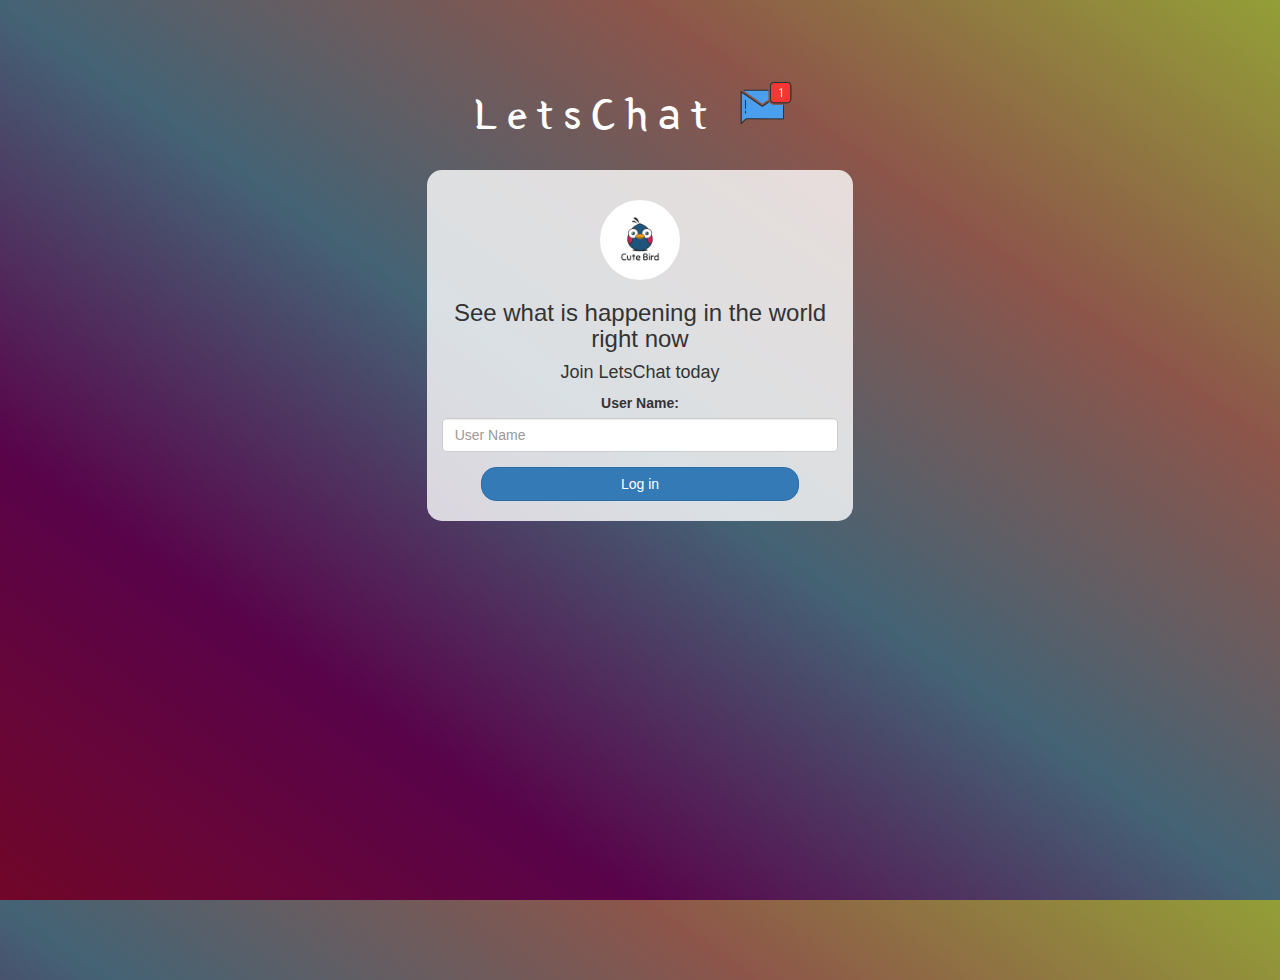
<file: index.html>
<!DOCTYPE html>
<html>
<head>
	<title>LetsChat</title>
<link href="https://fonts.googleapis.com/css?family=Yeon+Sung&display=swap" rel="stylesheet"><meta name="viewport" content="width=device-width, initial-scale=1">

<link rel="stylesheet" href="https://maxcdn.bootstrapcdn.com/bootstrap/3.4.0/css/bootstrap.min.css">
<script src="https://ajax.googleapis.com/ajax/libs/jquery/3.4.1/jquery.min.js"></script>
<script src="https://maxcdn.bootstrapcdn.com/bootstrap/3.4.0/js/bootstrap.min.js"></script>

<link rel="stylesheet" type="text/css" href="style.css">
<script src="kwitter.js"></script>
</head>
<body>
<center>
	<h1 class="header">	
		LetsChat	<sup>
	<img src="m2.png">
	</sup>
</h1>
	<div class="col-lg-4 col-md-6 col-sm-6 col-xs-11 login_div">
	<img src="logo.png" class="logo">
		<h3 >See what is happening in the world right now</h3>
		<h4 >Join LetsChat today</h4>
		<div class="form-group">
		  <label >User Name:</label>
          <input type="text" id="user_name" class="form-control" placeholder="User Name">
				</div>
		<button id="login_button" class="btn btn-primary" onclick="addUser()">Log in</button>
		<br><br>
	</div>
</center>
</body>
</html>
</file>
<file: style.css>
html, body
{
  height: 100%;
  margin: 0;
}

body
{
background-image: linear-gradient(to right top, #710729, #59034a, #446375, #8d554a, #939f37);
}

.header
{
	color: white;font-family: 'Yeon Sung';font-size: 45px;letter-spacing: 10px;margin-top: 80px;
}
.header img
{
	width: 80px;margin-left: -15px;
}

.login_div
{
	background: rgba(255,255,255,0.8);float: none;border-radius: 15px;
}

.logo
{
	width: 80px;margin-top: 30px;border-radius: 40px;
}

#login_button
{
	width: 80%;border-radius: 15px;
}

.room_name
{
	cursor: pointer;
	font-size: 20px;
}


#logout
{
	font-size: 20px; float: right;
}


#output
{
	padding: 10px; width:80%;background: rgba(255,255,255,0.8);border-radius: 15px;
}

.input_div_room_page
{
	width: 80%;
}

.input_div label
{
	color: white;font-size: 20px;
}


.input_div_message_page
{
	position: fixed;bottom: 0px;width: 100%;background: rgba(255,255,255,0.8);
}
.input_div_message_page label
{
	color: black;
}
.input_div_message_page #msg
{
	width: 80%;
}
.input_div_message_page button
{
	margin-top: 15px;
	width: 50%; 
}
.color_white
{
	color: white
}

.user_tick
{
	width:20px;
}
.message_h4
{
	padding-left:5px;color:grey;
}
</file>
